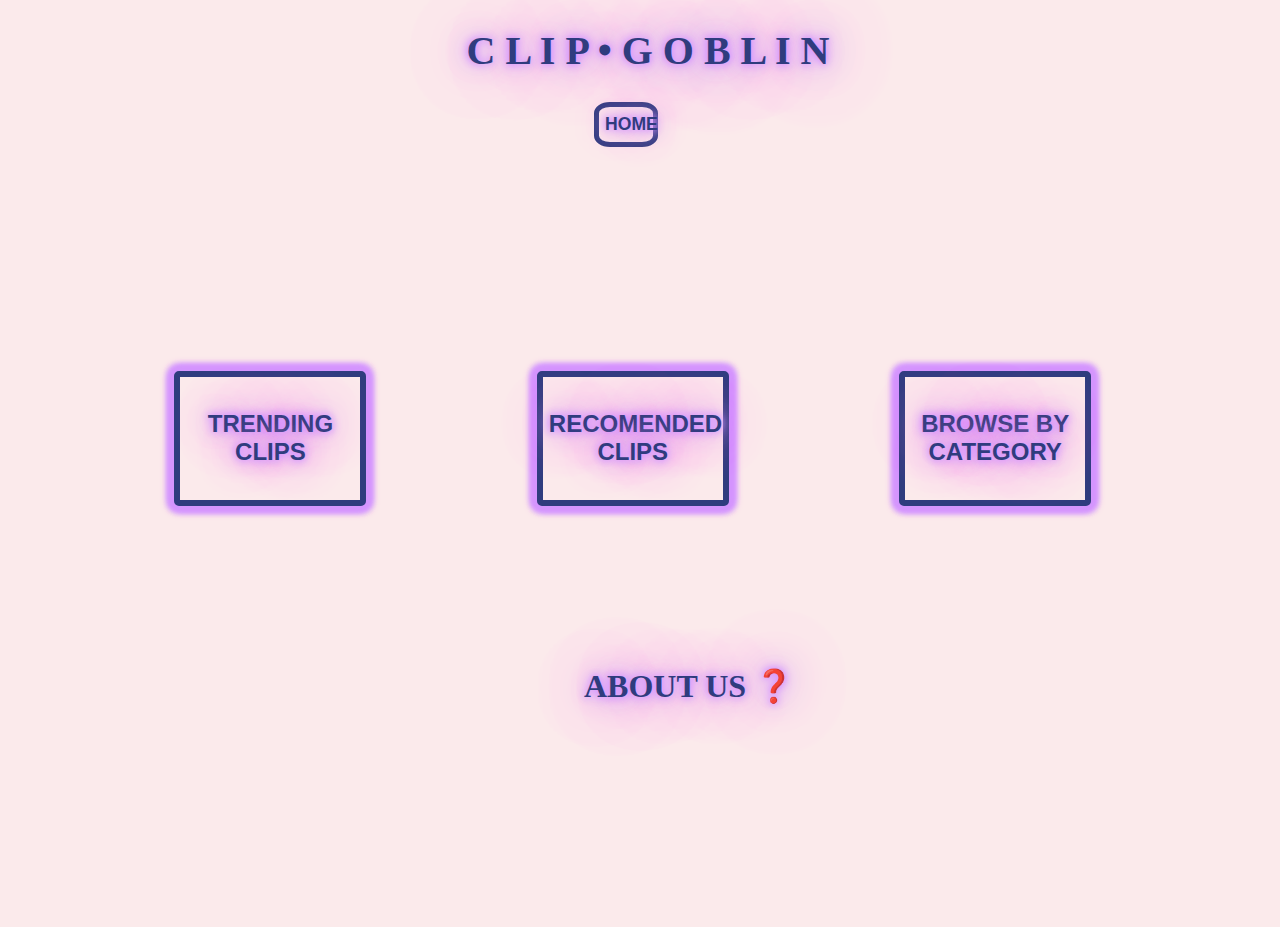
<file: index.html>
<!DOCTYPE html>
<html>

<head>
 
  <meta charset="utf-8">
  <meta name="viewport" content="width=device-width">
  <title>replit</title>
  <link href="style.css" rel="stylesheet" type="text/css" />

</head>

<body>

<script src="script.js"></script>
<script src="https://replit.com/public/js/replit-badge.js" theme="blue" defer></script> 

<h1>C L I P • G O B L I N</h1>

<a href= "trendc.html"><button class= "trendingclips" onclick= "tlog()">TRENDING CLIPS</button></a>

<a href= "recc.html"><button class= "recomended">RECOMENDED CLIPS</button></a>

<a href= "trendc.html"><button class= "browse">BROWSE BY CATEGORY</button></a>

<a href= "index.html"><button class= "home">HOME</button></a>

<h2>ABOUT US ❓</h2>

</body>

</html>
</file>
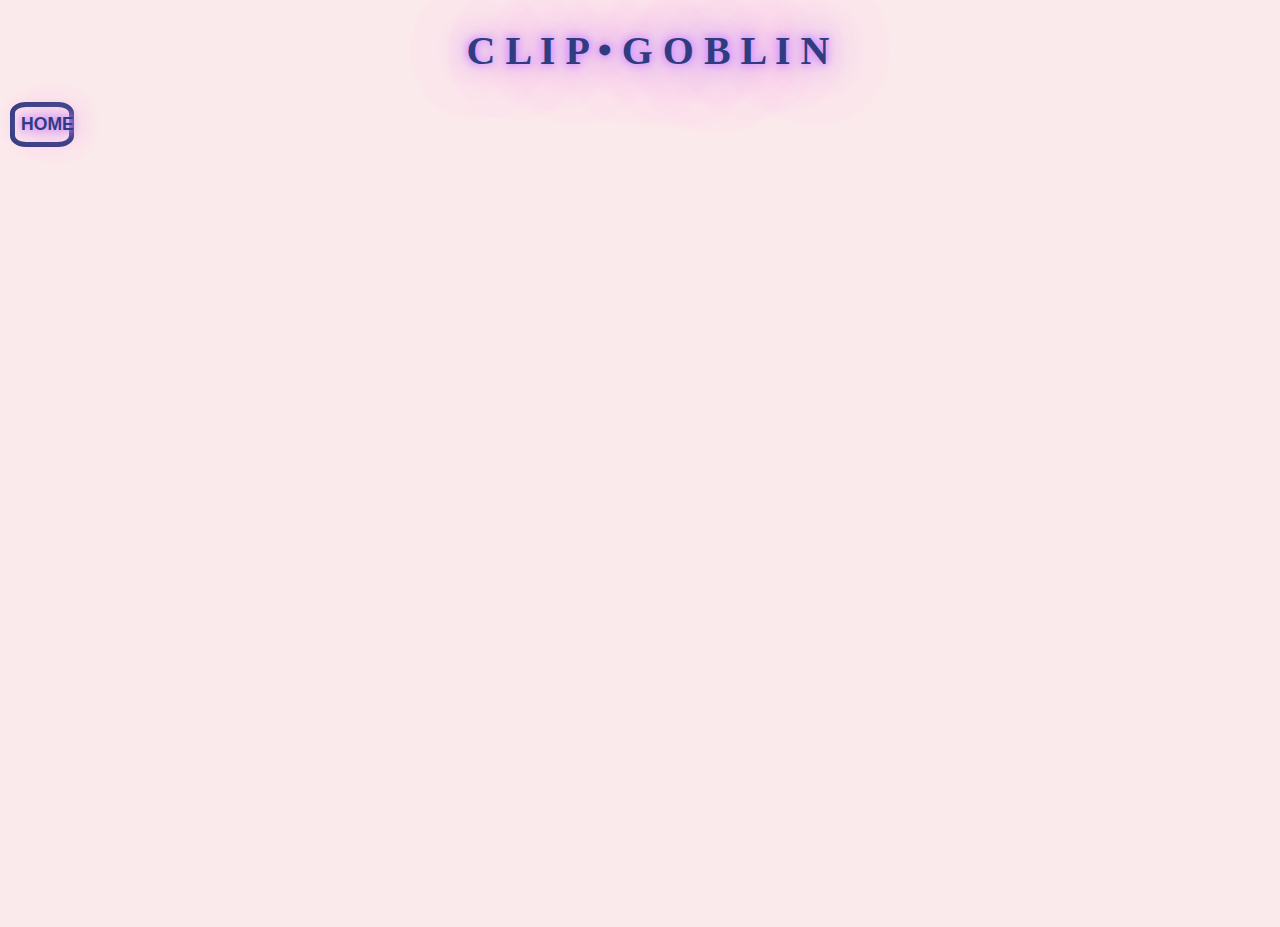
<file: browsebc.html>
<!DOCTYPE html>
<html>

<head>
 
  <meta charset="utf-8">
  <meta name="viewport" content="width=device-width">
  <title>replit</title>
  <link href="style.css" rel="stylesheet" type="text/css" />

</head>

<body>

<script src="script.js"></script>
<script src="https://replit.com/public/js/replit-badge.js" theme="blue" defer></script> 

<h1>C L I P • G O B L I N</h1>

<a href= "index.html"><button class= "home">HOME</button></a>

</body>

</html>
</file>
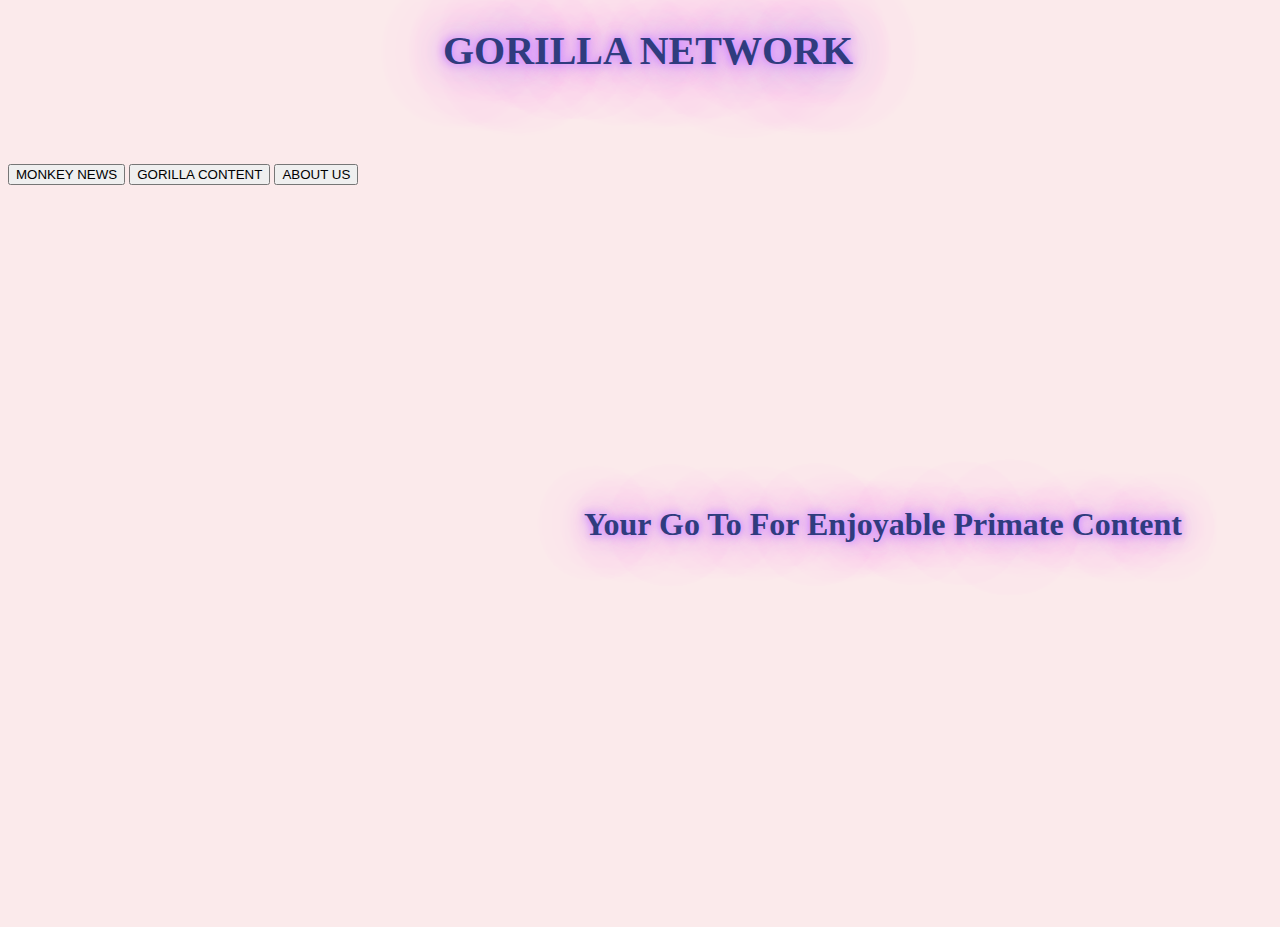
<file: index (3).html>
<!DOCTYPE html>
<html>
<head>
<meta charset="utf-8">
<meta name="viewport" content="width=device-width">
<title>replit</title>
<link href="style.css" rel="stylesheet" type="text/css" />
</head>
<body>
<script src="script.js"></script>
<script src="https://replit.com/public/js/replit-badge.js" theme="blue" defer></script> 
<h1>GORILLA NETWORK</h1>
<h2>Your Go To For Enjoyable Primate Content</h2>
<button class= "lrnmre" id= "lrnmretext">MONKEY NEWS</button>
<button class= "gcnt">GORILLA CONTENT</button>
<button class= "mree">ABOUT US</button>

<div class="vprwve"></div>
</body>
</html>
</file>
<file: style.css>
html, body {
 height: 100%;
 width: 100%;
 background-color: #FBEAEB;
}

h1 {
  display: flex;
  justify-content: center;
  color: #2F3C7E;
  font-size: 250%;
  text-shadow:
  0 0 7px #d495fe,
  0 0 10px #d495fe,
  0 0 21px #d495fe,
  0 0 42px #d495fe,
  0 0 82px #d495fe,
  0 0 92px #d495fe,
  0 0 102px #d495fe,
  0 0 151px #d495fe;
}

.trendingclips {
  position: relative;
  background-color: #FBEAEB;
  color: #2F3C7E;
  border: 6px solid #2F3C7E;
  box-shadow: 0 0 6px 5px #d495fe,
  0 0 6px 5px #d495fe,
  0 0 6px 5px #d495fe,
  0 0 10px 5px #d495fe;
  width: 15%;
  height: 15%;
  top: 30%;
  left: 13%;
  border-radius: 5px;
  font-size: 150%;
  text-shadow:
  0 0 7px #d495fe,
  0 0 10px #d495fe,
  0 0 21px #d495fe,
  0 0 42px #d495fe,
  0 0 82px #d495fe,
  0 0 92px #d495fe,
  0 0 102px #d495fe,
  0 0 151px #d495fe;
  font-weight: 700;
}

.recomended {
  position: relative;
   background-color: #FBEAEB;
  color: #2F3C7E;
  border: 6px solid #2F3C7E;
  box-shadow: 0 0 6px 5px #d495fe,
  0 0 6px 5px #d495fe,
  0 0 6px 5px #d495fe,
  0 0 10px 5px #d495fe;
  width: 15%;
  height: 15%;
  top: 30%;
  left: 26%;
  border-radius: 5px;
  font-size: 150%;
  text-shadow:
  0 0 7px #d495fe,
  0 0 10px #d495fe,
  0 0 21px #d495fe,
  0 0 42px #d495fe,
  0 0 82px #d495fe,
  0 0 92px #d495fe,
  0 0 102px #d495fe,
  0 0 151px #d495fe;
  font-weight: 700;
}

.browse {
  position: relative;
  background-color: #FBEAEB;
  color: #2F3C7E;
  border: 6px solid #2F3C7E;
  box-shadow: 0 0 6px 5px #d495fe,
  0 0 6px 5px #d495fe,
  0 0 6px 5px #d495fe,
  0 0 10px 5px #d495fe;
  width: 15%;
  height: 15%;
  top: 30%;
  left: 39%;
  border-radius: 5px;
  font-size: 150%;
  text-shadow:
  0 0 7px #d495fe,
  0 0 10px #d495fe,
  0 0 21px #d495fe,
  0 0 42px #d495fe,
  0 0 82px #d495fe,
  0 0 92px #d495fe,
  0 0 102px #d495fe,
  0 0 151px #d495fe;
  font-weight: 700;
}

h2 {
  position: relative;
  font-size: 200%;
  text-shadow:
  0 0 7px #d495fe,
  0 0 10px #d495fe,
  0 0 21px #d495fe,
  0 0 42px #d495fe,
  0 0 82px #d495fe,
  0 0 92px #d495fe,
  0 0 102px #d495fe,
  0 0 151px #d495fe;
  color: #2F3C7E;
  left: 45%;
  top: 45%;
}

.home {
  line-height: 12px;
  width: 5%;
  height: 5%;
  font-size: 8px;
  margin-top: 1px;
  margin-left: 2px;
  position: absolute;
  top: 5;
  left: 5;
  font-size: 110%;
  text-align: center;
  background-color: #FBEAEB;
  border-radius: 25%;
  border: 5px solid #2F3C7E;
  color: #2F3C7E;
  font-weight: 700;
  text-shadow:
  0 0 7px #d495fe,
  0 0 10px #d495fe,
  0 0 21px #d495fe,
  0 0 42px #d495fe,
  0 0 82px #d495fe,
  0 0 92px #d495fe,
  0 0 102px #d495fe,
  0 0 151px #d495fe;
 }
</file>
